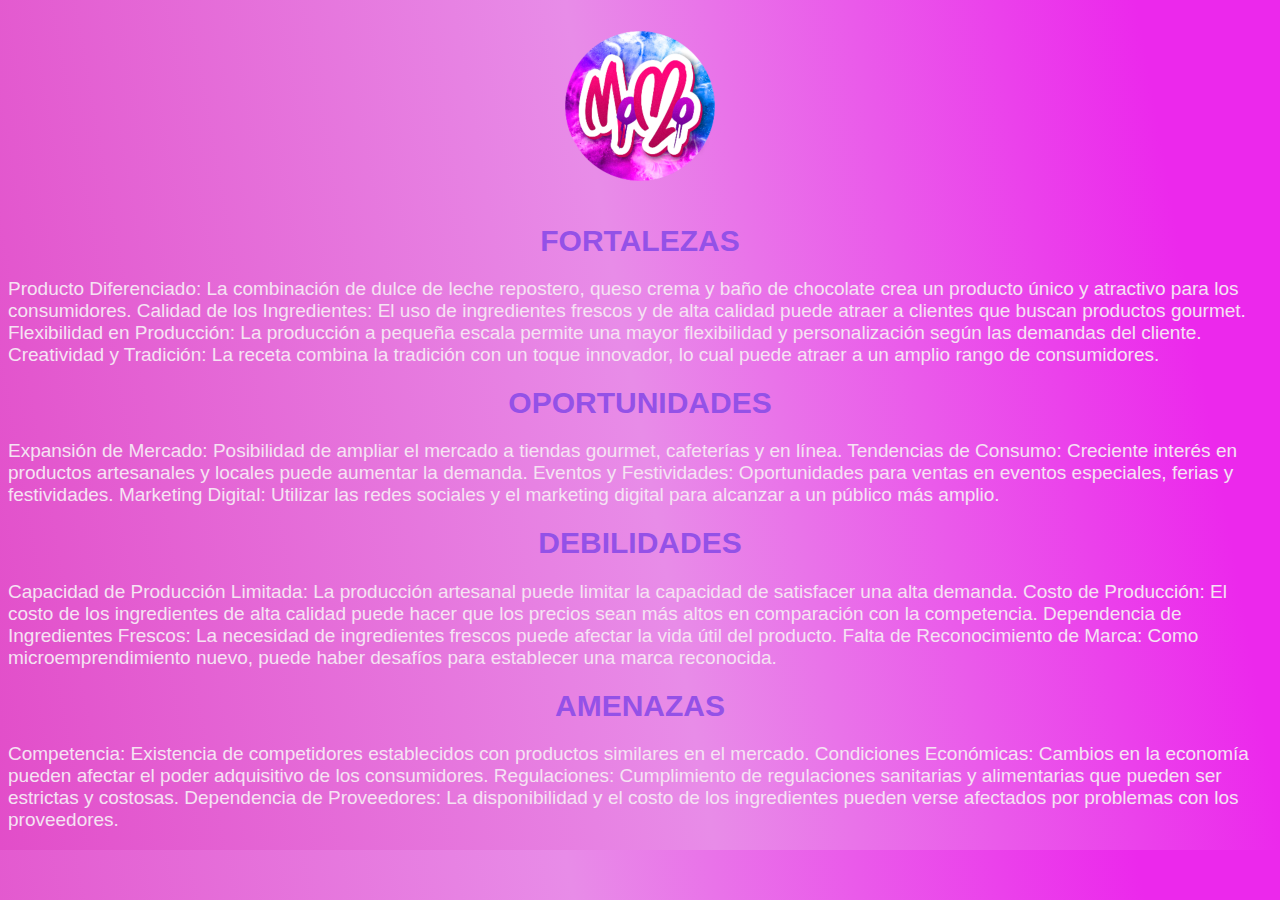
<file: af.html>
<!DOCTYPE html>
<html lang="en">
<head>
    <meta charset="UTF-8">
    <meta name="viewport" content="width=device-width, initial-scale=1.0">
    <title>Document</title>
    <link rel="stylesheet" href="./style/style.css">
</head>
<body>
<div>
    <a href="index.html"> 
        <img src="img/logo.png" alt="logo" class="logo">
    </a>
    <h1 class="fodatitle">FORTALEZAS</h1>
<p class="fodaparr">

    Producto Diferenciado: La combinación de dulce de leche repostero, queso crema y baño de chocolate crea un producto único y atractivo para los consumidores.
    
    Calidad de los Ingredientes: El uso de ingredientes frescos y de alta calidad puede atraer a clientes que buscan productos gourmet.
    
    Flexibilidad en Producción: La producción a pequeña escala permite una mayor flexibilidad y personalización según las demandas del cliente.
    
    Creatividad y Tradición: La receta combina la tradición con un toque innovador, lo cual puede atraer a un amplio rango de consumidores.    </p>

    
    <h1 class="fodatitle">OPORTUNIDADES</h1>
    <p class="fodaparr"> Expansión de Mercado: Posibilidad de ampliar el mercado a tiendas gourmet, cafeterías y en línea.
    
    Tendencias de Consumo: Creciente interés en productos artesanales y locales puede aumentar la demanda.
    
    Eventos y Festividades: Oportunidades para ventas en eventos especiales, ferias y festividades.
    
    Marketing Digital: Utilizar las redes sociales y el marketing digital para alcanzar a un público más amplio. </p>
    
    <h1 class="fodatitle">DEBILIDADES</h1>
    <p class="fodaparr">Capacidad de Producción Limitada: La producción artesanal puede limitar la capacidad de satisfacer una alta demanda.
    
    Costo de Producción: El costo de los ingredientes de alta calidad puede hacer que los precios sean más altos en comparación con la competencia.
    
    Dependencia de Ingredientes Frescos: La necesidad de ingredientes frescos puede afectar la vida útil del producto.
    
    Falta de Reconocimiento de Marca: Como microemprendimiento nuevo, puede haber desafíos para establecer una marca reconocida.
</p>
    <h1 class="fodatitle">AMENAZAS</h1>
    <p class="fodaparr"> Competencia: Existencia de competidores establecidos con productos similares en el mercado.
    
    Condiciones Económicas: Cambios en la economía pueden afectar el poder adquisitivo de los consumidores.
    
    Regulaciones: Cumplimiento de regulaciones sanitarias y alimentarias que pueden ser estrictas y costosas.
    
    Dependencia de Proveedores: La disponibilidad y el costo de los ingredientes pueden verse afectados por problemas con los proveedores.
</p>

</div>
</body>
</html>
</file>
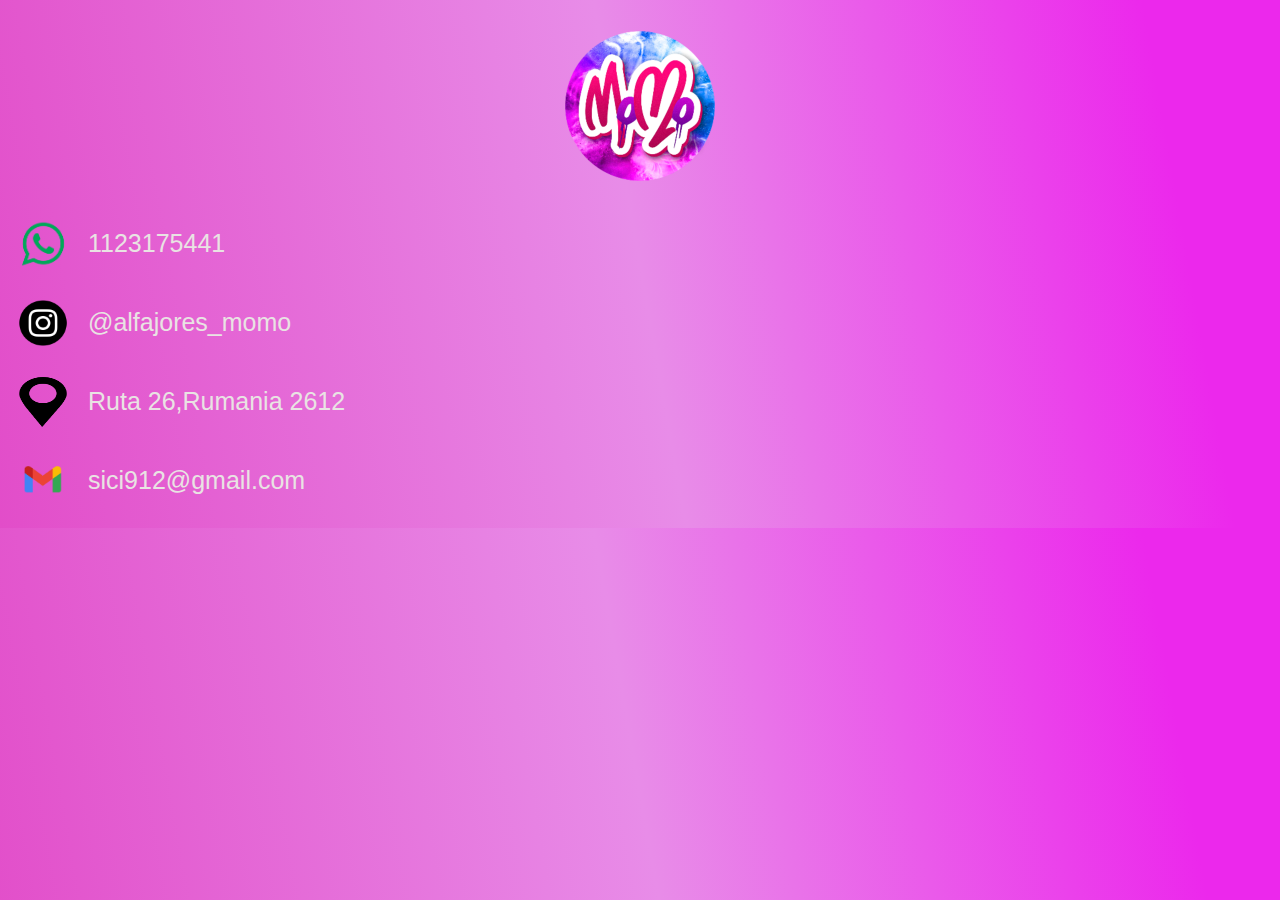
<file: contacto.html>
<!DOCTYPE html>
<html lang="en">
<head>
    <meta charset="UTF-8">
    <meta name="viewport" content="width=device-width, initial-scale=1.0">
    <title>Document</title>
    <link rel="stylesheet" href="./style/style.css">
</head>
<body>
<div>
    <a href="index.html"> 
        <img src="img/logo.png" alt="logo" class="logo">
    </a>
</div>
<div class="contenedorcontacto">
    <div class="contatoedit">
        <img src="img/wsp.png" alt="wsp" class="contacto">
        <p class="contactotext">1123175441</p>
    </div>

    <div class="contatoedit">
        <img src="img/ig.png" alt="ig" class="contacto">
        <p class="contactotext">@alfajores_momo</p>
    </div>

    <div class="contatoedit">
        <img src="img/ubi.png" alt="ubi" class="contacto">
        <p class="contactotext">Ruta 26,Rumania 2612</p>
    </div>
    <div class="contatoedit">
        <img src="img/Gmail.png" alt="gmail" class="contacto">
        <p class="contactotext">sici912@gmail.com</p>
    </div>
</div>
</body>
</html>
</file>
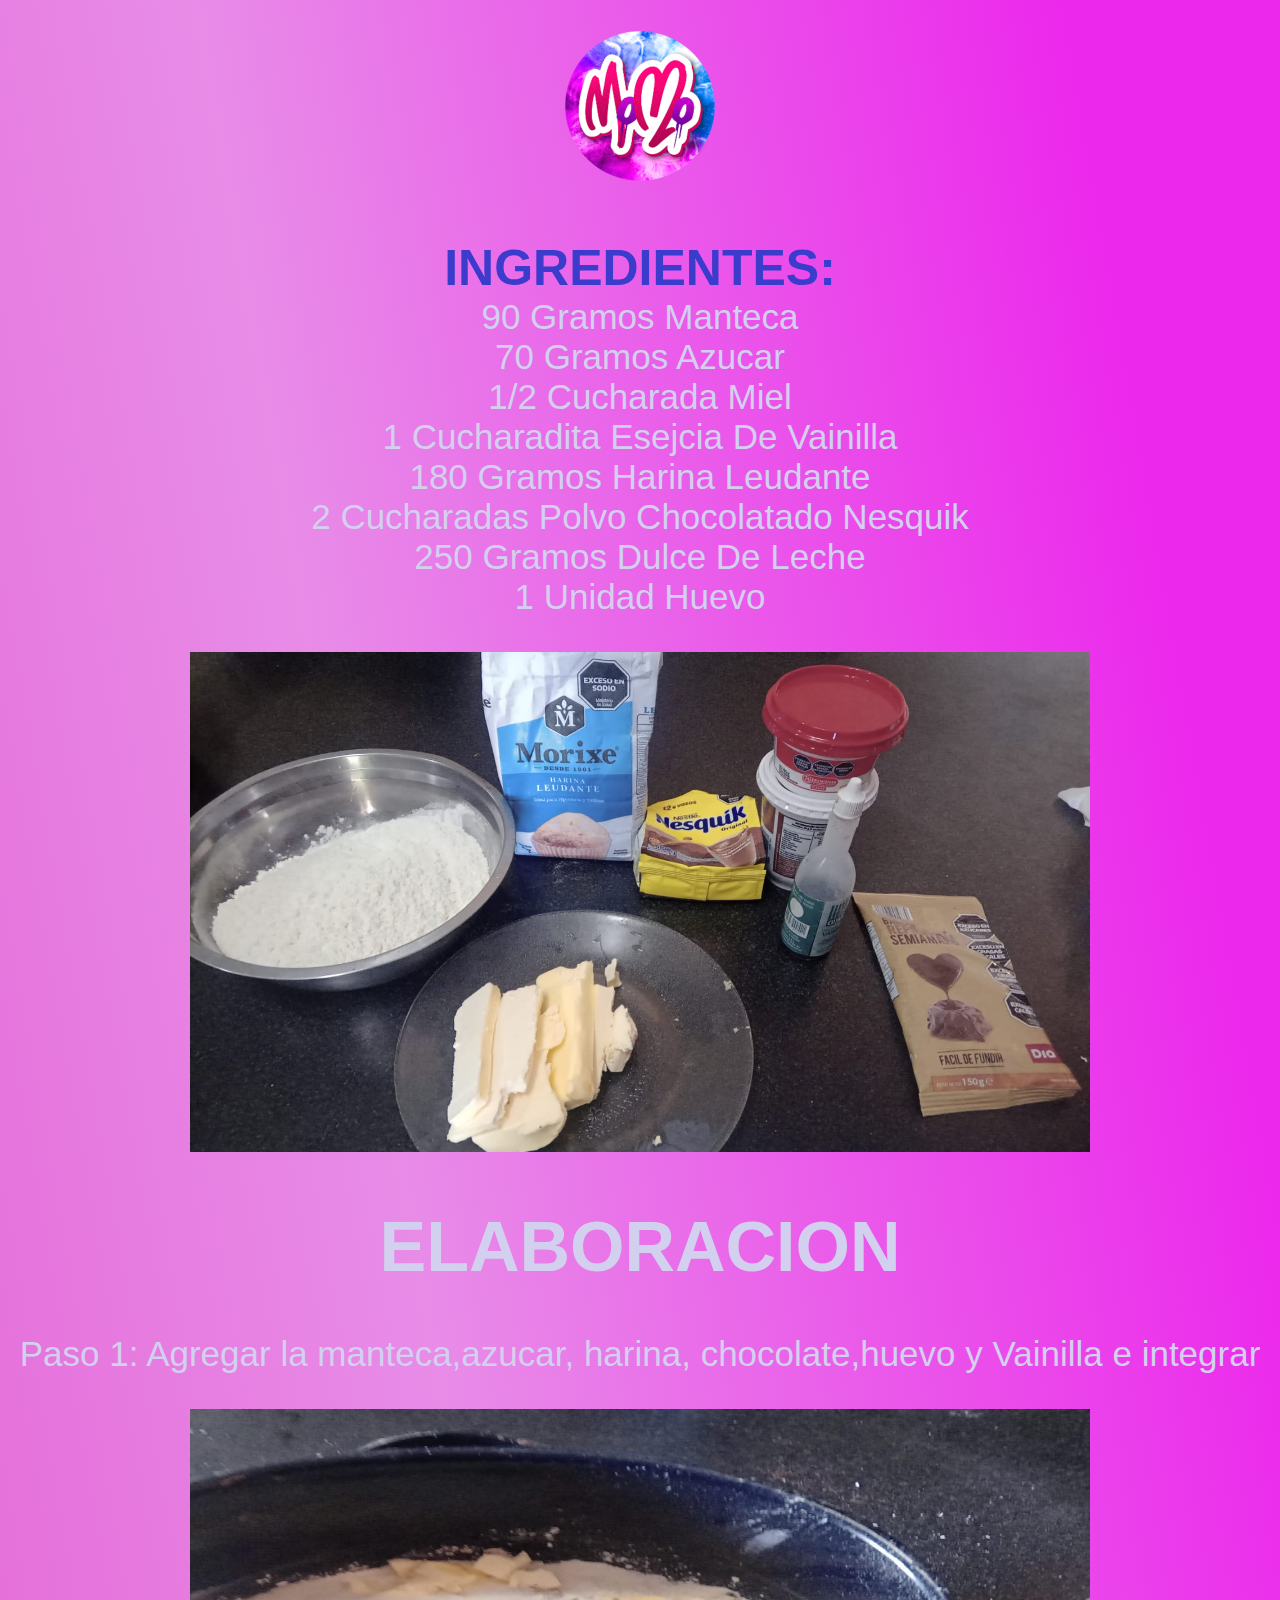
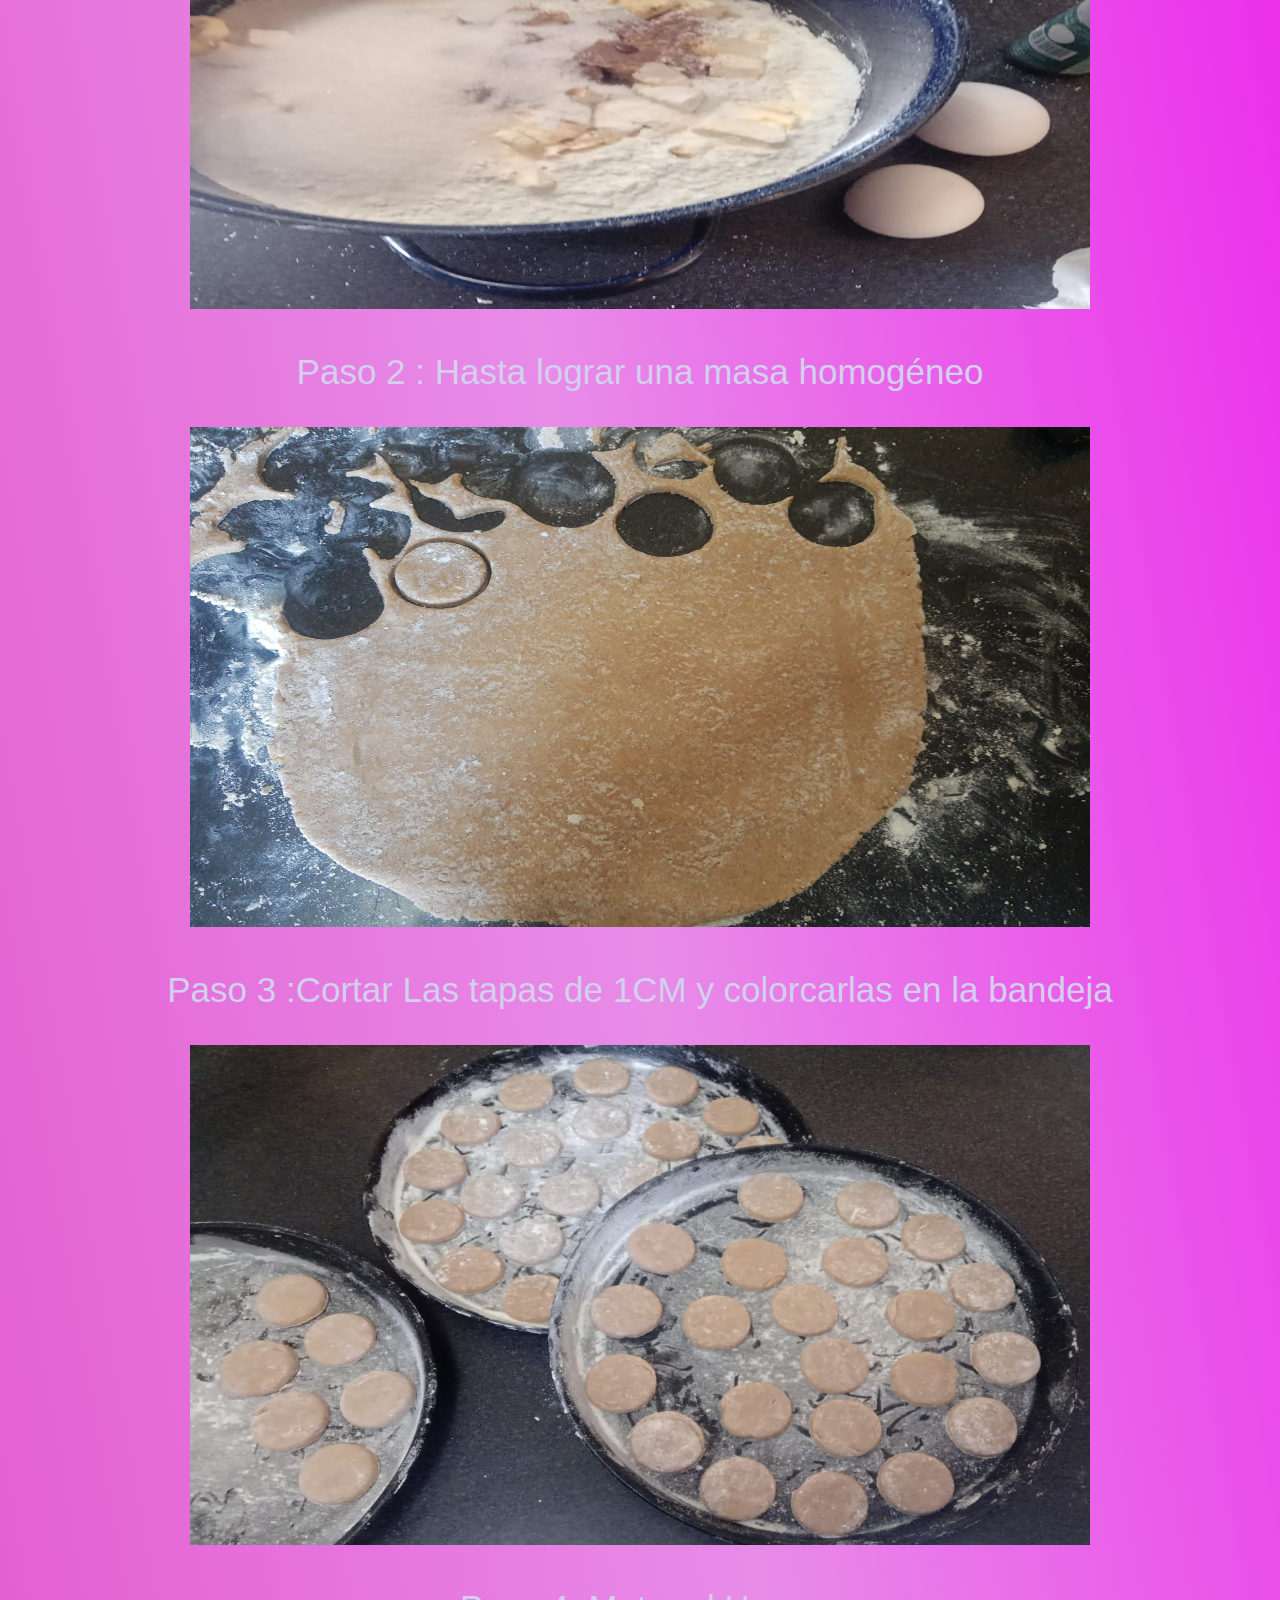
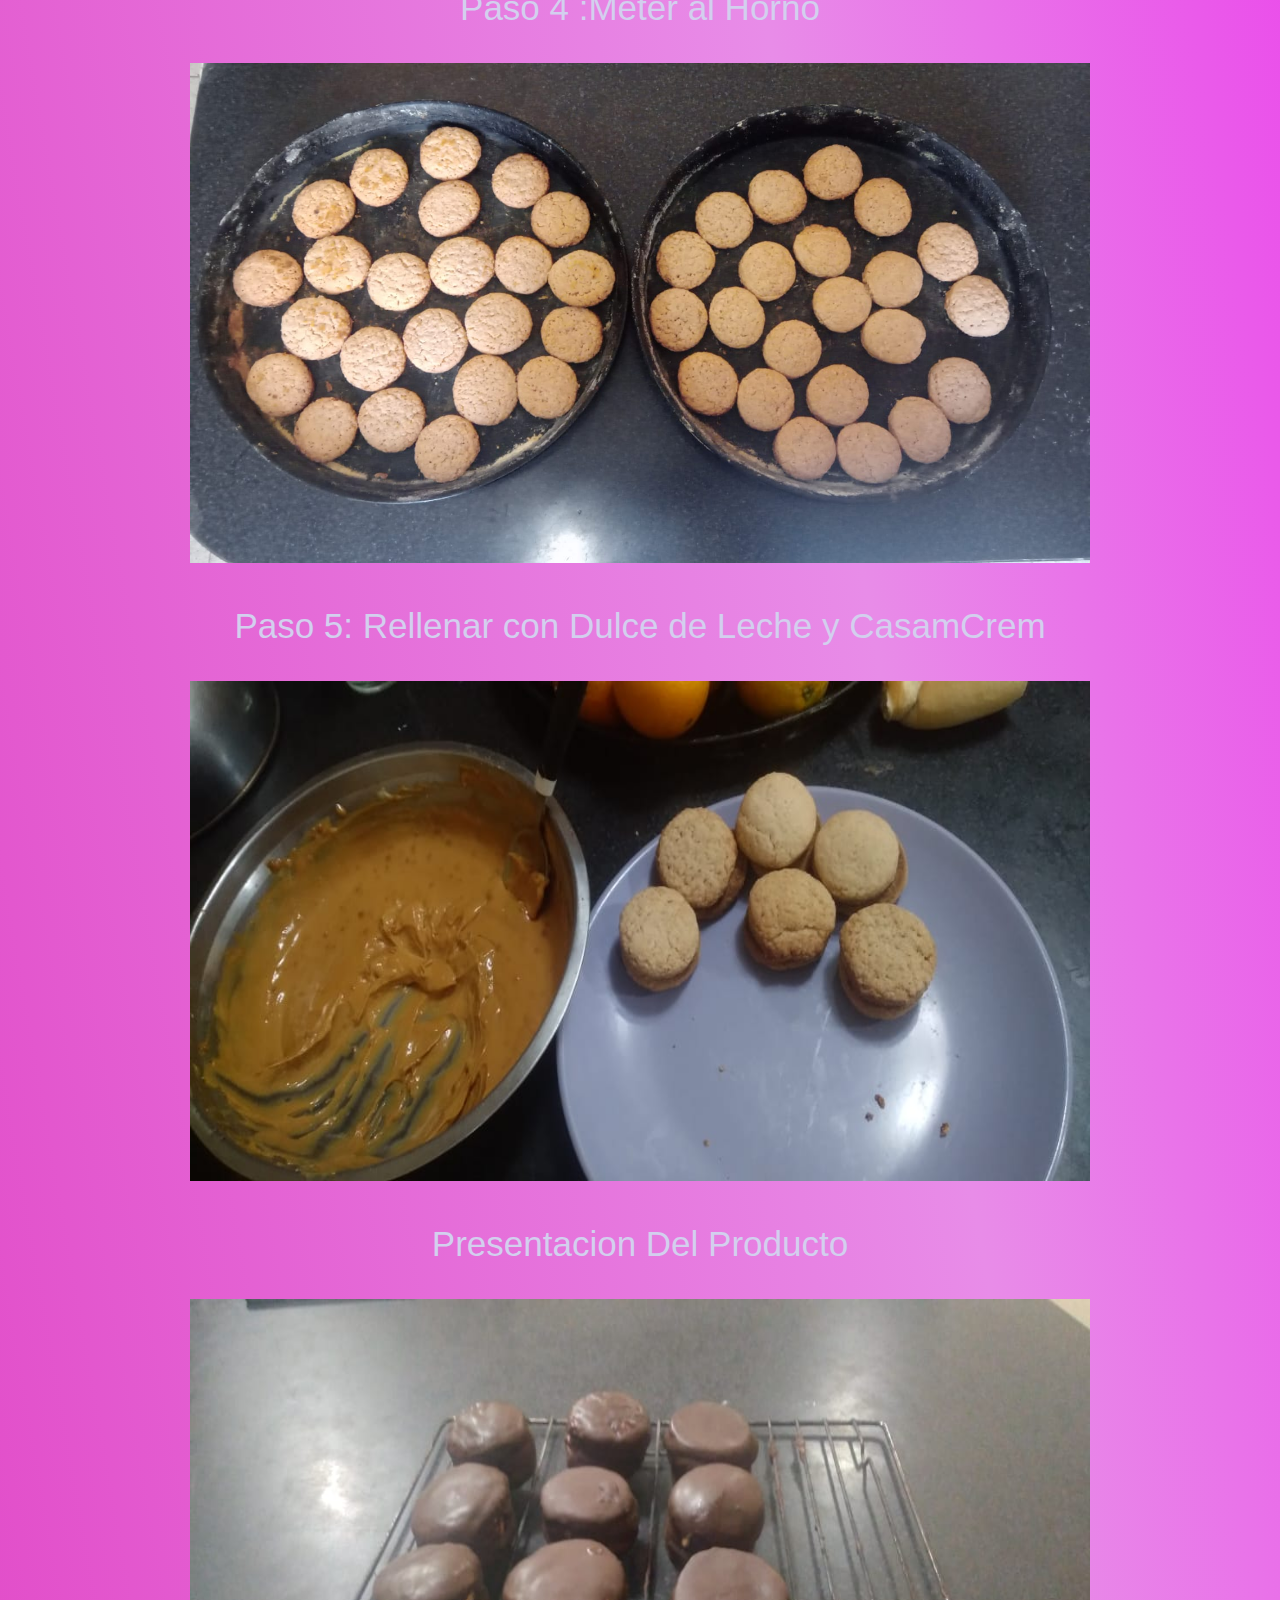
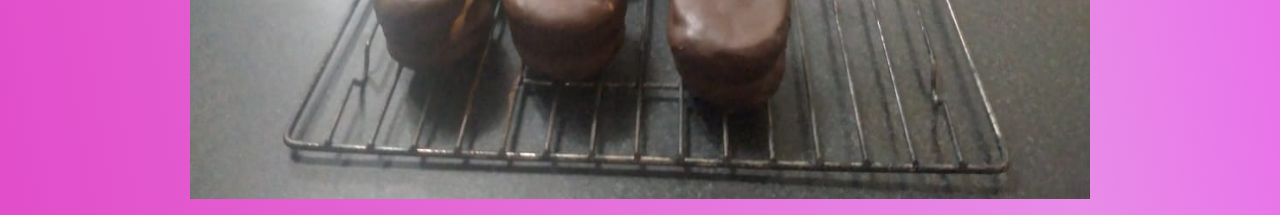
<file: elaboracion.html>
<!DOCTYPE html>
<html lang="en">
<head>
    <meta charset="UTF-8">
    <meta name="viewport" content="width=device-width, initial-scale=1.0">
    <title>Document</title>
    <link rel="stylesheet" href="./style/style.css">
</head>
<body>
<div>
    <a href="index.html"> 
        <img src="img/logo.png" alt="logo" class="logo">
    </a>
    <div class="elabedit">
    <p><b class="ingre">INGREDIENTES: </b> <br>
    90 Gramos Manteca <br>
    70 Gramos Azucar <br>
    1/2 Cucharada Miel <br>
    1 Cucharadita Esejcia De Vainilla <br>
    180 Gramos Harina Leudante<br>
    2 Cucharadas Polvo Chocolatado Nesquik <br>
    250 Gramos Dulce De Leche <br>
    1 Unidad Huevo</p>
        <img class="ingredientesf" src="img/alfajor1.jpg" alt="Ingredientes">


    <h1>ELABORACION</h1>
<p>Paso 1: Agregar la manteca,azucar, harina, chocolate,huevo y Vainilla e integrar</p>
<img class="ingredientesf" src="img/alfajor2.jpg" alt="preparcion">

<p>Paso 2 : Hasta lograr una masa homogéneo</p>
<img class="ingredientesf" src="img/alfajor3.jpg" alt="">

<p>Paso 3 :Cortar Las tapas de 1CM y colorcarlas en la bandeja </p>
<img class="ingredientesf" src="img/alfajor4.jpg" alt="">

<p>Paso 4 :Meter al Horno</p>
<img class="ingredientesf" src="img/alfajor5.jpg" alt="nashe">

<p>Paso 5: Rellenar con Dulce de Leche y CasamCrem </p>
<img class="ingredientesf" src="img/alfajor6.jpg" alt="">

<p>Presentacion Del Producto</p>

<img class="ingredientesf" src="img/alfajorinit.jpg" alt="">
<script src="./js/main.js"></script>

</div>
</body>
</html>
<!--<div class="galeria">
    <span class="flecha izquierda" onclick="cambiarImagen(-1)">&#10094;</span>
    <img id="imagenPrincipal" src="img/lacobra.jpg" alt="Imagen principal" class="imagenn">
    <span class="flecha derecha" onclick="cambiarImagen(1)">&#10095;</span>
</div>-->
</file>
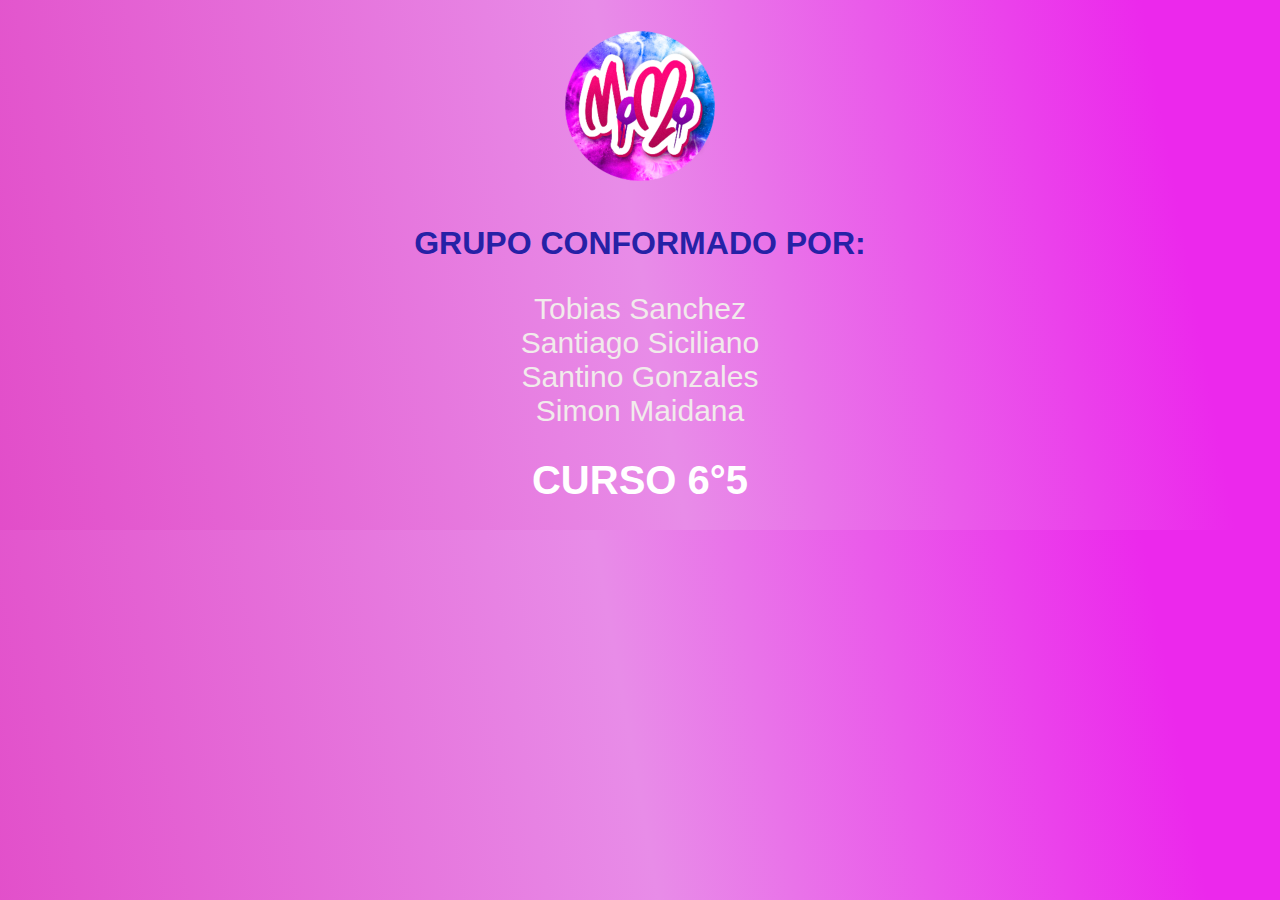
<file: sb.html>
<!DOCTYPE html>
<html lang="en">
<head>
    <meta charset="UTF-8">
    <meta name="viewport" content="width=device-width, initial-scale=1.0">
    <title>Document</title>
    <link rel="stylesheet" href="./style/style.css">
</head>
<body>
<div>
    <a href="index.html"> 
        <img src="img/logo.png" alt="logo" class="logo">
    </a>
<h1 class="grupotitle">GRUPO CONFORMADO POR: </h1>
<p class="gruparr">Tobias Sanchez <br>
    Santiago Siciliano <br>
    Santino Gonzales <br>
    Simon Maidana
</p>
<h1 class="cursoaño">CURSO 6°5</h1>

</div>
</body>
</html>
</file>
<file: style/style.css>
body{
    background: linear-gradient(80deg,rgb(226, 77, 201) 0%,rgb(232, 140, 232) 50%,rgb(236, 40, 236) 90%)
}
.contenedor{
    text-align: center;
    margin: auto;
}
.ingredientesf{
   height: 500px;
   width: 900px;
}
.imagenn{
    height: 500px;
    width: 700px;
    position: relative;
}
.titulo{
    color: rgb(226, 244, 244);
    font-size: 40px;
    font-family: 'Trebuchet MS', 'Lucida Sans Unicode', 'Lucida Grande', 'Lucida Sans', Arial, sans-serif;
}
.parr{
    color: rgb(226, 176, 176);
    font-size: 20px;
    font-family:Verdana, Geneva, Tahoma, sans-serif;
}
.momoladinastia{
    color: aliceblue;
    text-decoration: none;
    text-align: center;
    font-family:Arial, Helvetica, sans-serif;
    margin: auto;
}
.logo{
    position: static;
    display: block;
    margin: auto;
    height: 150px;
}
.barra-navegacion {
    background-color: #f2eaea;
    padding: 15px 0;
    display: flex; 
    justify-content: center; /* Centra los elementos */
}
.contacto {
    height: 50px;                 
    width: 70px;                 
}

.contenedorcontacto {
    display: flex;              
    flex-direction: column;       
}

.contatoedit {
    display: flex;               /* Alinea la imagen y el texto en línea */
    align-items: center;         /* Asegura que el texto y la imagen se alineen verticalmente */
    gap: 10px;                   /* Espacio entre la imagen y el texto */
}

.contactotext {
    font-size: 25px;             
    color: #e9e3e3;   
    font-family:'Segoe UI', Tahoma, Geneva, Verdana, sans-serif ;            
    padding: 0px;
}
.h1elab{
    color: rgb(65, 65, 185);
}
.elabedit{
    font-size: 35px;
    text-decoration: none;
    color: rgb(211, 207, 238);
    font-family:sans-serif;
    text-align: center;
}
.ingre{
    color: rgb(59, 59, 204);
    text-align: center;
    font-size: 50px;
}
.galeria {
    position: relative;
    display: flex;
    align-items: center;
    justify-content: center;
}

.gal{
    width: 400px;
    height: 300px;
    margin: auto;
}

.flecha {
    cursor: pointer;
    font-size: 2em; /* Tamaño de la flecha */
    color: #333;
    position: absolute;
    top: 50%;
    transform: translateY(-50%);
    user-select: none; /* Evita seleccionar las flechas */
}

.izquierda {
    left: 10px;
}

.derecha {
    right: 10px;
}

.flecha:hover {
    color: #efeaea; /* Cambia de color al pasar el ratón */
}
.fodatitle{
    color: rgb(148, 81, 231);
    text-align: center;
    font-size: 30px;
    font-family: Verdana, Geneva, Tahoma, sans-serif;
}
.fodaparr{
    color: #f5e3f3;
    font-size: 19px;
    font-family: Verdana, Geneva, Tahoma, sans-serif;
}
.grupotitle{
    color: rgb(38, 33, 166);
    text-align: center;
    font-family: 'Gill Sans', 'Gill Sans MT', Calibri, 'Trebuchet MS', sans-serif;
}
.gruparr{
    color: rgb(241, 235, 235);
    text-align: center;
    font-size: 30px;
    font-family:'Gill Sans', 'Gill Sans MT', Calibri, 'Trebuchet MS', sans-serif;
}
.cursoaño{
    font-size: 40px;
    font-family: 'Lucida Sans', 'Lucida Sans Regular', 'Lucida Grande', 'Lucida Sans Unicode', Geneva, Verdana, sans-serif;
    color: white;
    text-align: center;
}

ul {
    display: flex;
    list-style-type: none; 
    justify-content: center;
    background-color: rgb(210, 54, 153);
    padding: 5px;
    margin: 25px;
    border-radius: 20px; /* Bordes redondeados */

}

li {
    margin: 0 15px; /* Espaciado entre los elementos de la lista */
}

a {
    color: white; /* Color de las letras */
    text-decoration: none;
    padding: 15px 20px; /* Espacio alrededor del texto */
    font-size: 20px; 
    transition: background-color 0.3s; /* Transición  para el hover */
    font-family:Verdana, Geneva, Tahoma, sans-serif
}

a:hover {
    background-color: #e40dc7; /* Color de fondo al pasar el mouse */
    border-radius: 5px;
}
#galeria{
    width: 30%; /* Ajusta el ancho según lo necesites */
    max-width: 600px; /* Ancho máximo */
    overflow: hidden; /* Ocultar desbordamiento */
    border-radius: 10px; /* Bordes redondeados */
    text-align: center;
    margin: auto;
}
.gal{
    width: 50%; /* Ajusta el ancho según lo necesites */
    max-width: 600px; /* Ancho máximo */
    overflow: hidden; /* Ocultar desbordamiento */
    border-radius: 30px; /* Bordes redondeados */
    transition: opacity 0.5s ease; /* Transición suave */

}
</file>
